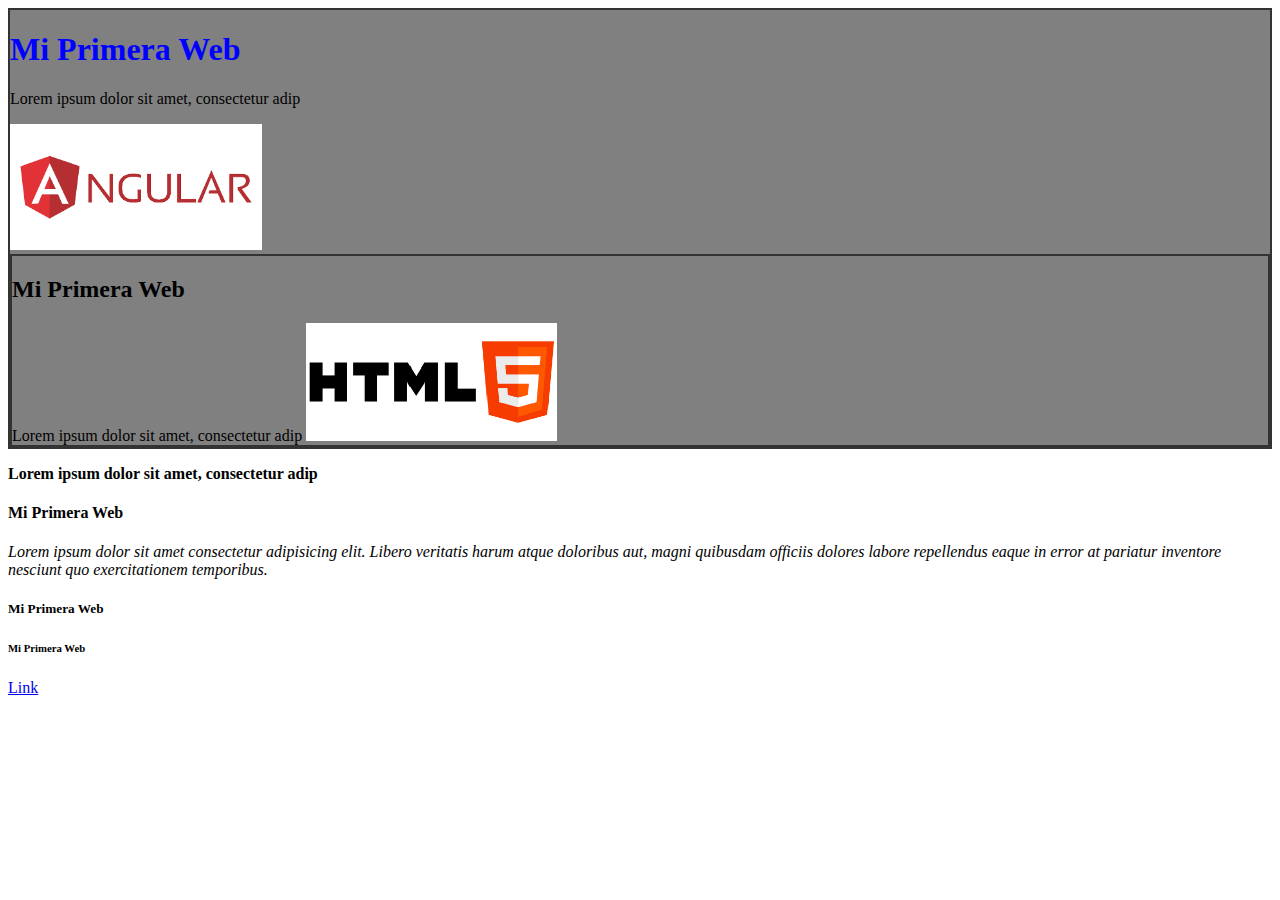
<file: index.html>
<!DOCTYPE html>
<html lang="es">

    <head>
        <meta charset="utf-8">
        <meta name="viewport" content="width=device-width, initial-scale=1">
        <title>Mi Primera Web</title>

        <!-- <style>
            h1{
                color: red;
            }
        </style> -->

        <link rel="stylesheet" href="assets/css/styles.css">
    </head>

    <body>
        
        <section class="contenedor clase2 ">
            <h1 style="color: blue" >Mi Primera Web</h1>
            <p>Lorem ipsum dolor sit amet, consectetur adip</p>
            <img src="assets/img/angular.png" width="20%" >

            <div class="contenedor">
                <h2>Mi Primera Web</h2>
                <span>Lorem ipsum dolor sit amet, consectetur adip</span>
                <img src="html5.jpg" width="20%" >
            </div>
        </section>

        
        <!-- <h3 class="contenedor">Mi Primera Web</h3> -->
        <p><b>Lorem ipsum dolor sit amet, consectetur adip</b></p>
        
        <h4 id="titulo4">Mi Primera Web</h4>
        <p><i>Lorem ipsum dolor sit amet consectetur adipisicing elit. Libero veritatis harum atque doloribus aut, magni quibusdam officiis dolores labore repellendus eaque in error at pariatur inventore nesciunt quo exercitationem temporibus.</i></p>



        <h5>Mi Primera Web</h5>
        <h6>Mi Primera Web</h6>

        <a href="https://marketplace.visualstudio.com/items?itemName=ritwickdey.LiveServer" target="_blank" >Link</a>

        

        <script src=""></script>

    </body>
</html>
</file>
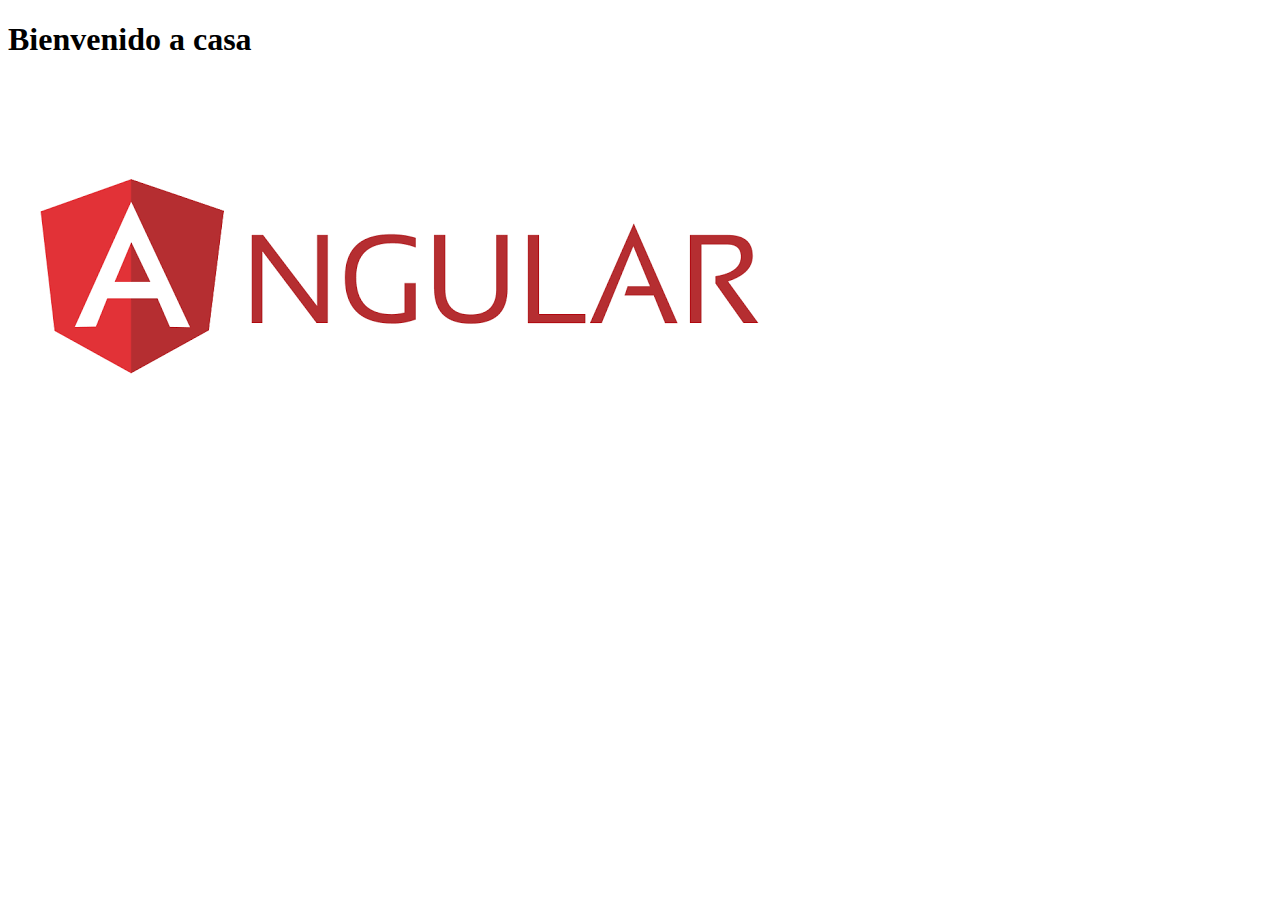
<file: pages/home.html>
<!DOCTYPE html>
<html lang="es">

    <head>
        <meta charset="utf-8">
        <meta name="viewport" content="width=device-width, initial-scale=1">
        <title>Mi Primera Web</title>

    </head>

    <body>
        
       <h1>Bienvenido a casa</h1>
        <!-- <img src="./assets/img/angular.png"> -->
        <img src="../assets/img/angular.png">

    </body>
</html>
</file>
<file: assets/css/styles.css>
.contenedor{
    background-color:  gray;
    border: 2px solid #333;
    
}

#titulo4{

}
</file>
